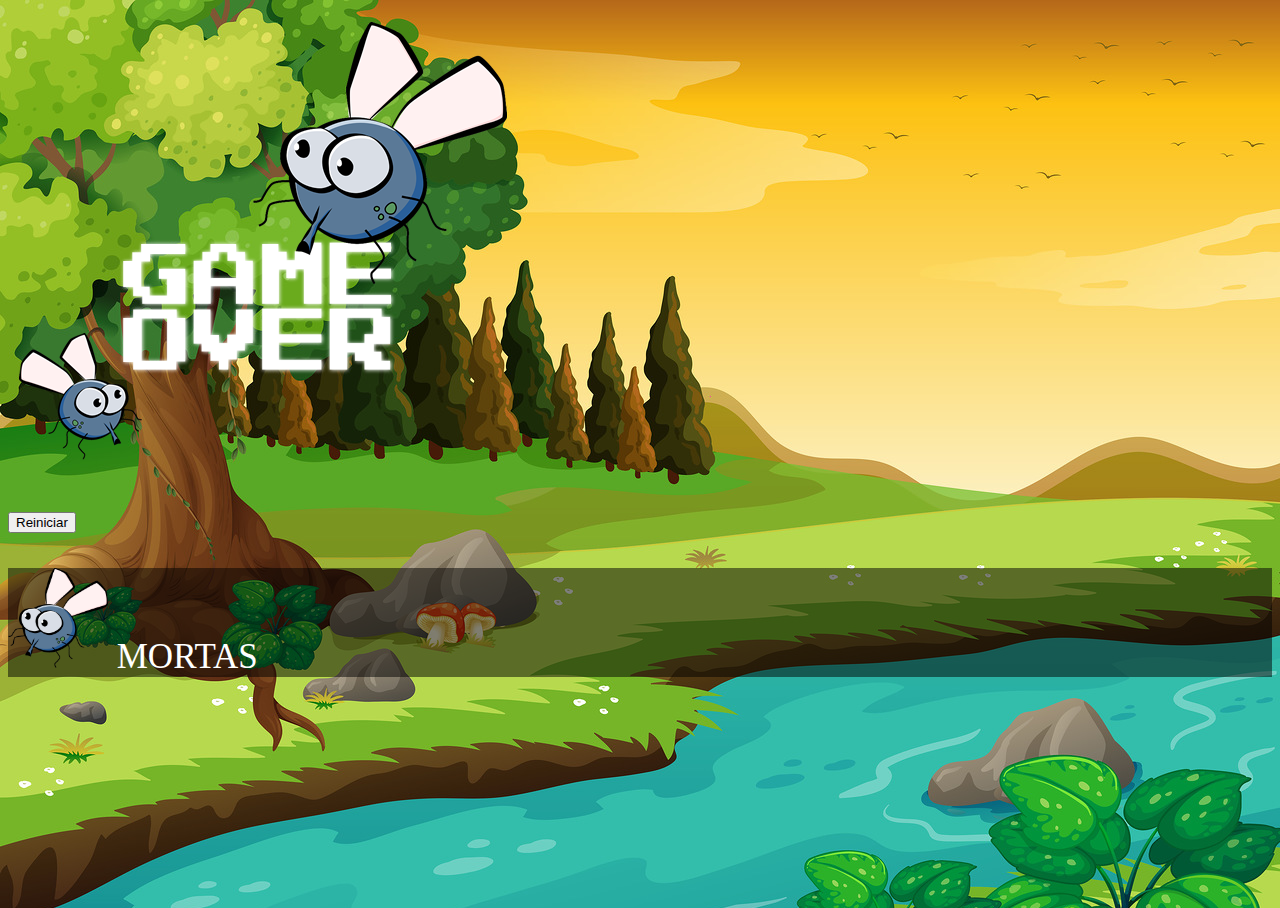
<file: fim_de_jogo.html>
<!DOCTYPE html>
<html lang="pt-br">
<head>
	<meta charset="UTF-8">
	<meta name="viewport" content="width=device-width, initial-scale=1.0">
	<title>Fim de jogo</title> 
	<link rel="stylesheet" type="text/css" href="estilo.css">
	<style type="text/css" media="screen">
		body{
	background-image: url(imagens/bg.jpg);
	background-repeat: no-repeat;
}
	
	html, body{
		height: 100%;
	}

	#QT{
		font-size: 35px;
		color: white;
		background-color: rgba(0,0,0,0.5);
	}
	</style>
	<link href="https://cdn.jsdelivr.net/npm/bootstrap@5.0.1/dist/css/bootstrap.min.css" rel="stylesheet" integrity="sha384-+0n0xVW2eSR5OomGNYDnhzAbDsOXxcvSN1TPprVMTNDbiYZCxYbOOl7+AMvyTG2x" crossorigin="anonymous">
</head>
<body id="lose" class="h-100">
	<div class="container-fluid h-100">
		<div class="row h-100 align-items-center" >
			<div class="col-12 ">
				<div class="d-flex justify-content-center  ">
					<img src="imagens/game_over.png" class="img-fluid " alt="">
					
					
				</div>
				<div class="d-flex justify-content-center ">
						<button onclick="window.location.href='index.html'" class="btn btn-dark btn-lg mb-2" type="">Reiniciar</button>
					</div>
					<p  class="text-center" id="QT">
						<img src="imagens/mosca.png" width="100" height="100" alt="">
						<span id="QT-JS"></span>
					</p>
			</div>

		</div>
	</div>
	<script>
		var quantidade = window.location.search;
		quantidade = quantidade.replace('?', '')
		

		var texto = document.querySelector('#QT-JS');

		texto.innerHTML= 'MORTAS ' + quantidade;
	</script>
</body>
</html>
</file>
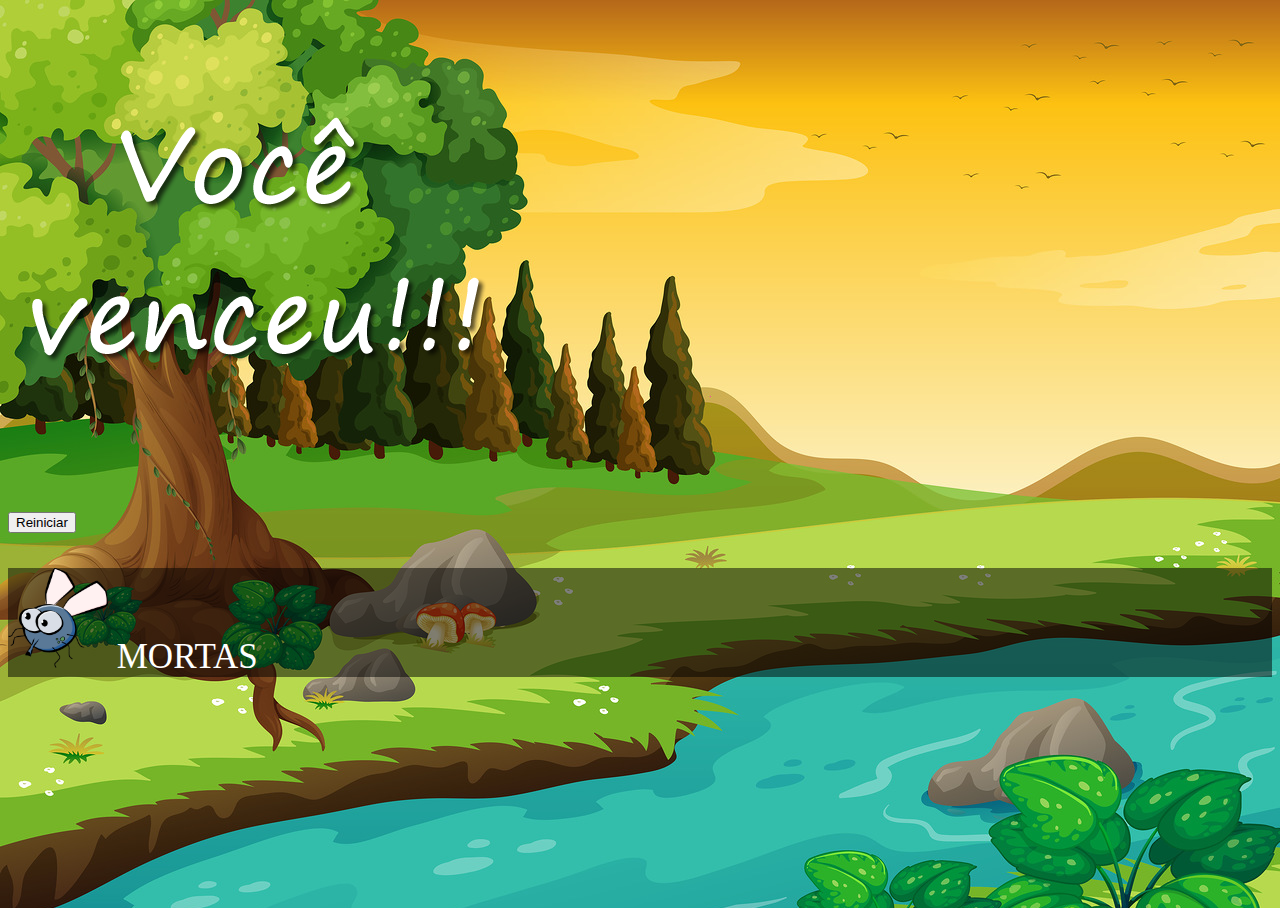
<file: vitoria.html>
<!DOCTYPE html>
<html lang="pt-br">
<head>
	<meta charset="UTF-8">
	<meta name="viewport" content="width=device-width, initial-scale=1.0">
	<title>Fim de jogo</title>
	<style type="text/css" media="screen">
		body{
	background-image: url(imagens/bg.jpg);
	background-repeat: no-repeat;
}
	
	html, body{
		height: 100%;
	}

	#QT{
		font-size: 35px;
		color: white;
		background-color: rgba(0,0,0,0.5);
	}
	</style>
	<link rel="stylesheet" type="text/css" href="estilo.css">
	<link href="https://cdn.jsdelivr.net/npm/bootstrap@5.0.1/dist/css/bootstrap.min.css" rel="stylesheet" integrity="sha384-+0n0xVW2eSR5OomGNYDnhzAbDsOXxcvSN1TPprVMTNDbiYZCxYbOOl7+AMvyTG2x" crossorigin="anonymous">
</head>
<body id="lose" class="h-100">
	<div class="container-fluid h-100">
		<div class="row h-100 align-items-center" >
			<div class="col-12 ">
				<div class="d-flex justify-content-center  ">
					<img src="imagens/vitoria.png" class="img-fluid " alt="">
					
					
				</div>
				<div class="d-flex justify-content-center ">
						<button onclick="window.location.href='index.html'" class="btn btn-dark btn-lg mb-2" type="">Reiniciar</button>

					</div>
					<p  class="text-center" id="QT">
						<img src="imagens/mosca.png" width="100" height="100" alt="">
						<span id="QT-JS"></span>
					</p>
			</div>
		</div>
	</div>
	<script>
		var quantidade = window.location.search;
		quantidade = quantidade.replace('?', '')
		

		var texto = document.querySelector('#QT-JS');

		texto.innerHTML= 'MORTAS ' + quantidade;
	</script>
</body>
</html>
</file>
<file: estilo.css>
body{
	background-image: url(imagens/bg.jpg);
	background-repeat: no-repeat;
}

html{
	cursor: url(imagens/mata_mosca.png) 30 30, auto;
}
.m1{
	width: 50px;
	height: 50px;
	
}

.m2{
	width: 80px;
	height: 80px;
}

.m3{
	width: 120px;
	height: 120px;
}

.l1{
	transform: scaleX(1);
}

.l2{
	transform: scaleX(-1);
}

.painel{
	position: absolute;
	widows: 190px;
	padding: 10px;
	bottom: 0;
	left: 0;
	border-top: solid 1px white;
	background-color: white;
	opacity: 0.7;
}


.vidas{
	display: block;
}

.cro{
	float: left;
	font-size: 20px;
	font-weight: bold;
}
</file>
